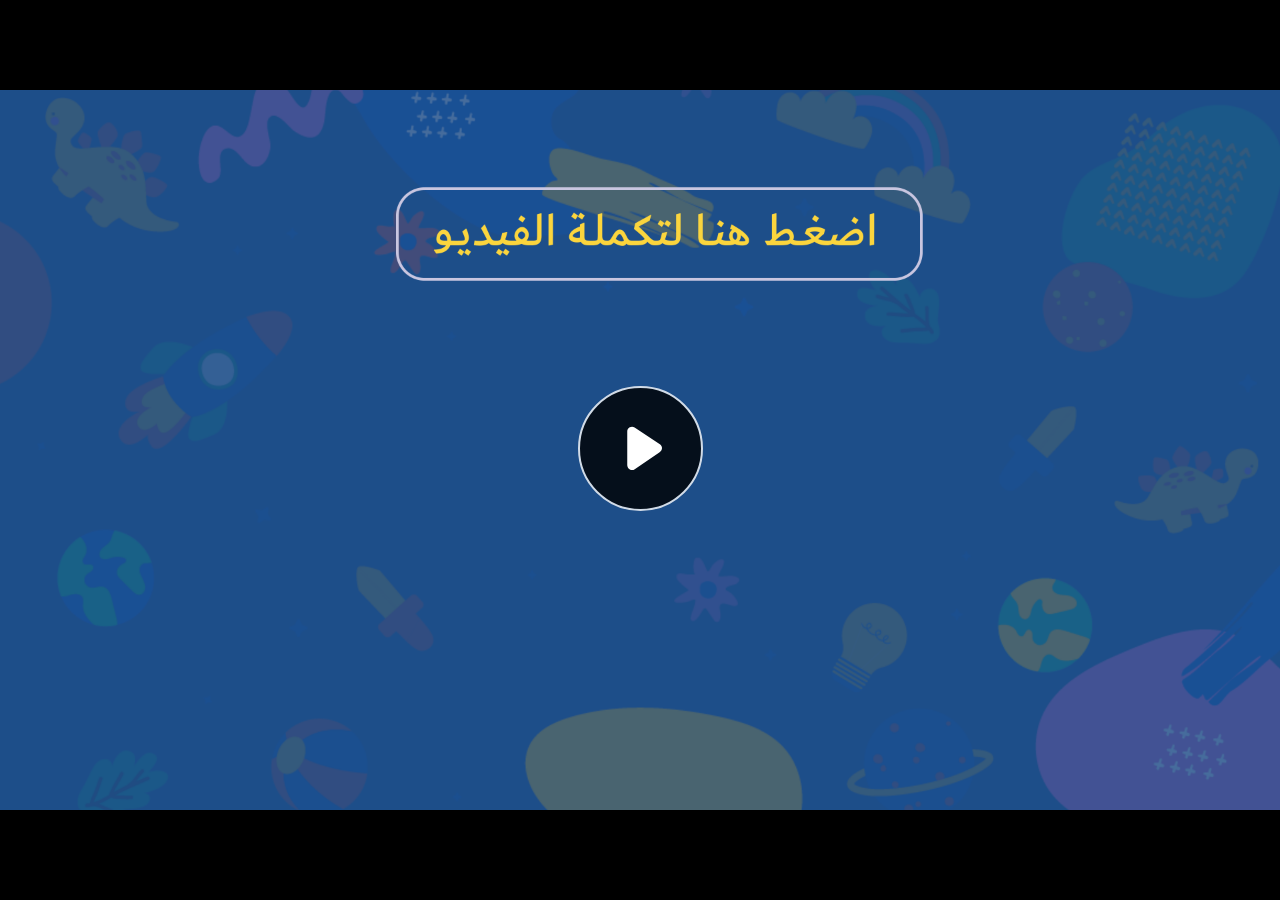
<file: index.html>
﻿<!doctype html>
<html lang="en-US">
<head>
  <meta charset="utf-8">
  <!-- Created using Storyline 360 - http://www.articulate.com  -->
  <!-- version: 3.71.29339.0 -->
  <title>EG.G5.ESCI.SEM2.UC.T1.S2.2</title>
  <meta http-equiv="x-ua-compatible" content="IE=edge"/>
  <meta name="viewport" content="width=device-width,initial-scale=1,user-scalable=no,shrink-to-fit=no,minimal-ui"/>
  <meta name="apple-mobile-web-app-capable" content="yes"/>
  <style>
    html, body { height: 100%; padding: 0; margin: 0 }
    #app { height: 100%; width: 100%; }
  </style>

  <script>
    window.DS = {};
    window.globals = {
      DATA_PATH_BASE: '',
      HAS_FRAME: true,
      HAS_SLIDE: true,

      lmsPresent: false,
      tinCanPresent: false,
      cmi5Present: false,
      aoSupport: false,
      scale: 'noscale',
      captureRc: false,
      browserSize: 'optimal',
      bgColor: '#282828',
      features: 'AccessibleVideo,ConnectionMessages,FullScreenToggle,InsertSvgPicture,LayerPresentAsDialog,MultipleQuizTracking,UpdatedScrollingPanels,UpdatedThemeEditor',
      themeName: 'unified',
      preloaderColor: '#FFFFFF',
      suppressAnalytics: false,
      productChannel: 'stable',
      publishSource: 'storyline',
      aid: 'aid|e710da2c-216d-488c-aeed-63e613e51a63',
      cid: '71406a00-fb52-4963-86e7-213772f0b8f0',
      playerVersion: '3.71.29339.0',
      publishTimestamp: '2023-03-21T15:02:43.3053216Z',
      maxIosVideoElements: 10,
      connectionSettings: { message: 'You%20are%20offline.%20Trying%20to%20reconnect...', useDarkTheme: false },

      
      parseParams: function(qs) {
        if (window.globals.parsedParams != null) {
          return window.globals.parsedParams;
        }
        qs = (qs || window.location.search.substr(1)).split('+').join(' ');
        var params = {},
            tokens,
            re = /[?&]?([^=]+)=([^&]*)/g;

        while (tokens = re.exec(qs)) {
          params[decodeURIComponent(tokens[1]).trim()] =
            decodeURIComponent(tokens[2]).trim();
        }
        window.globals.parsedParams = params;
        return params;
      }

    };
  </script>
  <script>
    var isIe11 = ('ActiveXObject' in window || window.MSBlobBuilder != null)
      && window.msCrypto != null && !window.ActiveXObject;
    if (isIe11) {
      window.globals.unsupportedBrowser = true;
      document.write(atob('[base64]'));
    }
  </script>
  
  <script>window.THREE = { };</script>
  
</head>
<body style="background: #282828" class="cs-HTML theme-unified">
  <!-- 360 -->
  <script>!function(e){var i=/iPhone/i,o=/iPod/i,n=/iPad/i,t=/(?=.*\bAndroid\b)(?=.*\bMobile\b)/i,d=/Android/i,s=/(?=.*\bAndroid\b)(?=.*\bSD4930UR\b)/i,b=/(?=.*\bAndroid\b)(?=.*\b(?:KFOT|KFTT|KFJWI|KFJWA|KFSOWI|KFTHWI|KFTHWA|KFAPWI|KFAPWA|KFARWI|KFASWI|KFSAWI|KFSAWA)\b)/i,r=/IEMobile/i,h=/(?=.*\bWindows\b)(?=.*\bARM\b)/i,a=/BlackBerry/i,l=/BB10/i,p=/Opera Mini/i,f=/(CriOS|Chrome)(?=.*\bMobile\b)/i,u=/(?=.*\bFirefox\b)(?=.*\bMobile\b)/i,c=new RegExp("(?:Nexus 7|BNTV250|Kindle Fire|Silk|GT-P1000)","i"),w=function(e,i){return e.test(i)},A=function(e){var A=e||navigator.userAgent,v=A.split("[FBAN");if(void 0!==v[1]&&(A=v[0]),this.apple={phone:w(i,A),ipod:w(o,A),tablet:!w(i,A)&&w(n,A),device:w(i,A)||w(o,A)||w(n,A)},this.amazon={phone:w(s,A),tablet:!w(s,A)&&w(b,A),device:w(s,A)||w(b,A)},this.android={phone:w(s,A)||w(t,A),tablet:!w(s,A)&&!w(t,A)&&(w(b,A)||w(d,A)),device:w(s,A)||w(b,A)||w(t,A)||w(d,A)},this.windows={phone:w(r,A),tablet:w(h,A),device:w(r,A)||w(h,A)},this.other={blackberry:w(a,A),blackberry10:w(l,A),opera:w(p,A),firefox:w(u,A),chrome:w(f,A),device:w(a,A)||w(l,A)||w(p,A)||w(u,A)||w(f,A)},this.seven_inch=w(c,A),this.any=this.apple.device||this.android.device||this.windows.device||this.other.device||this.seven_inch,this.phone=this.apple.phone||this.android.phone||this.windows.phone,this.tablet=this.apple.tablet||this.android.tablet||this.windows.tablet,"undefined"==typeof window)return this},v=function(){var e=new A;return e.Class=A,e};"undefined"!=typeof module&&module.exports&&"undefined"==typeof window?module.exports=A:"undefined"!=typeof module&&module.exports&&"undefined"!=typeof window?module.exports=v():"function"==typeof define&&define.amd?define("isMobile",[],e.isMobile=v()):e.isMobile=v()}(this);
    window.isMobile.apple.tablet = window.isMobile.apple.tablet ||
      (navigator.platform === 'MacIntel' && navigator.maxTouchPoints > 1);
    window.isMobile.apple.device = window.isMobile.apple.device || window.isMobile.apple.tablet;
    window.isMobile.tablet = window.isMobile.tablet || window.isMobile.apple.tablet;
    window.isMobile.any = window.isMobile.any || window.isMobile.apple.tablet;
  </script>

  <div id="focus-sink" tabindex="-1"></div>

  <div id="preso"></div>
  <script>
    (function() {

      var classTypes = [ 'desktop', 'mobile', 'phone', 'tablet' ];

      var addDeviceClasses = function(prefix, testObj) {
        var curr, i;
        for (i = 0; i < classTypes.length; i++) {
          curr = classTypes[i];
          if (testObj[curr]) {
            document.body.classList.add(prefix + curr);
          }
        }
      };

      var params = window.globals.parseParams(),
          isDevicePreview = params.devicepreview === '1',
          isPhoneOverride = params.deviceType === 'phone' || (isDevicePreview && params.phone == '1'),
          isTabletOverride = (params.deviceType === 'tablet' || isDevicePreview) && !isPhoneOverride,
          isMobileOverride = isPhoneOverride || isTabletOverride;

      var deviceView = {
        desktop: !window.isMobile.any && !isMobileOverride,
        mobile: window.isMobile.any || isMobileOverride,
        phone: isPhoneOverride || (window.isMobile.phone && !isTabletOverride),
        tablet: isTabletOverride || window.isMobile.tablet
      };

      window.globals.deviceView = deviceView;
      window.isMobile.desktop = !window.isMobile.any;
      window.isMobile.mobile = window.isMobile.any;

      addDeviceClasses('view-', deviceView);

    })();
  </script>
  
  <script src='story_content/user.js' type=text/javascript></script>
  <div class="slide-loader"></div>

  <script>
    var doc = document, loader = doc.body.querySelector('.slide-loader'); [ 1, 2, 3 ].forEach(function(n) { var d = doc.createElement('div'); d.style.backgroundColor = window.globals.preloaderColor; d.classList.add('mobile-loader-dot'); d.classList.add('dot' + n); loader.appendChild(d); });
  </script>

  <div class="mobile-load-title-overlay" style="display: none">
    <div class="mobile-load-title">EG.G5.ESCI.SEM2.UC.T1.S2.2</div>
  </div>

  <div class="mobile-chrome-warning"></div>

  
<style>
  .warn-connection-dialog {
    display: none;
    background: transparent;
    pointer-events: none;
    position: fixed;
    left: 0;
    top: 0;
    width: 100%;
    height: 100%;
    z-index: 999;
  }

  .warn-connection-content {
    border-radius: 4px;
    background: white;
    border: 1px solid #E7E7E7;
    color: #333333;
    box-shadow: 0 2px 4px rgba(0, 0, 0, 0.25);
    transition: all 150ms ease-out;
    position: absolute;
    white-space: nowrap;
  }

  .view-phone.is-landscape .warn-connection-content {
    left: 23px;
    bottom: 23px;
  }

  .view-tablet.is-landscape .warn-connection-content {
    left: 50%;
    top: 20px;
    transform: translateX(-50%);
  }

  .is-portrait .warn-connection-content {
    transform: translate(-50%, calc(-100% - 15px));
  }

  .warn-connection-content p {
    display: inline-block;
    margin: 0 8px 0 0;
    line-height: 33px;
    font-size: 11px;
  }

  .warn-connection-content svg {
    position: relative;
    vertical-align: middle;
    margin: 0 2px 2px 8px;
  }

  .view-desktop .warn-connection-content {
    left: 1.5em;
    bottom: 1.5em;
  }

  .view-desktop .warn-connection-content p {
    font-size: 1.1em;
  }

  .is-offline .warn-connection-dialog {
    display: block;
  }

  .is-offline .cs-panel * {
    pointer-events: none !important;
  }

  .is-offline .cs-panel {
    pointer-events: all !important;
  }

  .is-offline #nav-controls * {
    pointer-events: none !important;
  }

  .is-offline #nav-controls {
    pointer-events: all !important;
  }
</style>

<div class="warn-connection-dialog">
  <div class="warn-connection-content">
    <svg width="17" height="15" viewBox="0 0 17 15" xmlns="http://www.w3.org/2000/svg">
      <path fill="#8F0000" stroke="white" d="M16.07,12.98 L15.88,12.23 L9.51,1.21 C8.97,0.26,7.6,0.26,7.06,1.21 L0.69,12.23 C0.15,13.16,0.81,14.36,1.91,14.36 H14.65 C15.47,14.36,16.05,13.7,16.07,12.98 Z"/>
      <path fill="white" stroke="white" d="M8.58,5.5 C8.35,5.28,8.5,5.35,8.21,5.32 C8.09,5.35,7.97,5.49,7.96,5.67 C7.97,5.79,7.98,5.92,7.98,6.04 L7.98,6.04 C7.99,6.17,8,6.31,8.01,6.43 L8.01,6.44 C8.03,6.92,8.06,7.41,8.09,7.9 L8.09,7.9 C8.12,8.39,8.14,8.88,8.17,9.37 C8.17,9.39,8.18,9.42,8.2,9.44 C8.23,9.46,8.25,9.47,8.28,9.47 C8.31,9.47,8.34,9.46,8.35,9.44 C8.37,9.43,8.38,9.4,8.39,9.35 L8.39,9.34 C8.39,9.24,8.4,9.15,8.4,9.05 L8.4,9.05 C8.41,8.96,8.41,8.86,8.42,8.75 C8.43,8.44,8.45,8.12,8.47,7.81 L8.47,7.81 C8.49,7.49,8.51,7.18,8.53,6.87 C8.55,6.46,8.56,6.05,8.59,5.64 L8.6,5.62 C8.6,5.57,8.59,5.53,8.58,5.5 L8.21,5.32 Z"/>
      <circle fill="white" stroke="white" cx="8.3" cy="11.35" r="0.3"/>
    </svg>
    <p>You are offline. Trying to reconnect...</p>
  </div>
</div>

<script>
  (function() {
    window.DS.connection = {
      warningShown: false,
      assets: {},
      loadingAssetGroup: false,
      retryDelay: 500
    };

    // @TODO this is POC code and can be cleaned up a bit more if we move forward
    // with the feature



    // The `window.globals.features` variable must be set in `webpack.dev.config` when testing locally - it is not enough
    // to have it in the data - but it must be set there as well.
    var useConnectionMessages = window.AbortController != null &&
      window.location.protocol != 'file:' &&
      window.globals.features.indexOf('ConnectionMessages') != -1;

    window.DS.connection.useConnectionMessages = useConnectionMessages

    var assetCount = 0;
    var checkLoadedId;
    var connectionSettings = window.globals.connectionSettings;

    if (useConnectionMessages && connectionSettings != null) {
      var contentEl = document.querySelector('.warn-connection-content');
      var messageEl = contentEl.querySelector('p')

      if (connectionSettings.useDarkTheme) {
        contentEl.style.borderColor = '#BABBBA';
        contentEl.style.backgroundColor = '#282828';
        contentEl.style.color = '#FFFFFF';
      }

      if (connectionSettings.message != null) {
        messageEl.textContent = window.decodeURIComponent(connectionSettings.message);
      }
    }

    function checkAssetsReady() {
      for (var i in DS.connection.assets) {
        if (!DS.connection.assets[i].success) {
          return false;
        }
      }
      return true;
    }

    function stopAssetGroup() {
      if (!useConnectionMessages) { return; }

      assetCount = 0;

      DS.connection.oldAssetGroup = DS.connection.assets;
      DS.connection.assets = {};
      DS.connection.loadingAssetGroup = false;
      clearInterval(checkLoadedId);
    }

    function startAssetGroup() {
      if (!useConnectionMessages) { return; }
      var ticks = 0;
      clearInterval(checkLoadedId);
      checkLoadedId = setInterval(function() {
        var loaded = 0;
        if (assetCount === 0 && loaded === 0) {
          clearInterval(checkLoadedId);
          return;
        }

        for (var i in DS.connection.assets) {
          if (DS.connection.assets[i].success) {
            loaded++;
          }
        }

        if (assetCount === loaded && checkAssetsReady()) {
          for (var i in DS.connection.assets) {
            if (DS.connection.assets[i].action) {
              DS.connection.assets[i].action();
            }
          }
          hideWarning();
          stopAssetGroup();
        }
      }, 100)
    }

    function requiredAsset(url, action, retry, type) {
      if (!useConnectionMessages) { return; }
      if (DS.connection.assets[url]) { return; }

      DS.connection.assets[url] = {
        success: false, action: action, retry: retry, type: type
      };
      assetCount = Object.keys(DS.connection.assets).length;
      if (!DS.connection.loadingAssetGroup) {
        startAssetGroup();
      }
      DS.connection.loadingAssetGroup = true;
    }

    function assetLoaded(url) {
      if (!useConnectionMessages) { return; }
      if (DS.connection.assets[url]) {
        DS.connection.assets[url].success = true;
      }
    }

    function assetFailed(url) {
      if (!useConnectionMessages) { return; }
      if (!DS.connection.assets[url]) {
        if (/\.js$/.test(url)) {
          setTimeout(function() {
            if (DS.connection.lastSlideLoaded != null) {
              DS.connection.lastSlideLoaded();
            }
          }, DS.connection.retryDelay);
        }
        return;
      }
      if (!DS.connection.warningShown) { showWarning(); }
      if (DS.connection.assets[url].retry) {
        setTimeout(function() {
          if (!DS.connection.assets[url].success) {
            DS.connection.assets[url].retry()
          }
        }, DS.connection.retryDelay);
      }
    }

    function hideWarning() {
      document.body.classList.remove('is-offline');
      DS.connection.warningShown = false;
    }
    DS.connection.hideWarning = hideWarning

    function showWarning(btn) {
      document.body.classList.add('is-offline')
      DS.connection.warningShown = true;
      updateWarningPosition();
    }

    function updateWarningPosition() {
      if (!DS.connection.warningShown) {
        return;
      }

      var isPortrait = document.body.classList.contains('is-portrait');
      var warningEl = document.querySelector('.warn-connection-content');

      if (isPortrait) {
        var slide = document.querySelector('.primary-slide');
        var slideRect = slide.getBoundingClientRect();

        warningEl.style.top = `${slideRect.top}px`
        warningEl.style.left = `${slideRect.left + slideRect.width / 2}px`
      } else {
        warningEl.style.top = null;
        warningEl.style.left = null;
      }

      window.requestAnimationFrame(updateWarningPosition);
    }

    // these will all be noops if the feature flag isn't set in
    // the data and `window.globals.features`
    DS.connection.requiredAsset = requiredAsset;
    DS.connection.assetLoaded = assetLoaded;
    DS.connection.assetFailed = assetFailed;
    DS.connection.stopAssetGroup = stopAssetGroup;
    DS.connection.startAssetGroup = startAssetGroup;
  })();
</script>


  <script>
    
    if (window.autoSpider && window.vInterfaceObject) {
      document.querySelector('.mobile-load-title-overlay').style.display = 'none';
    }
  </script>

  

  <link rel="stylesheet" href="html5/data/css/output.min.css" data-noprefix/>
</body>
<script src="html5/lib/scripts/bootstrapper.min.js"></script>
</html>
</file>
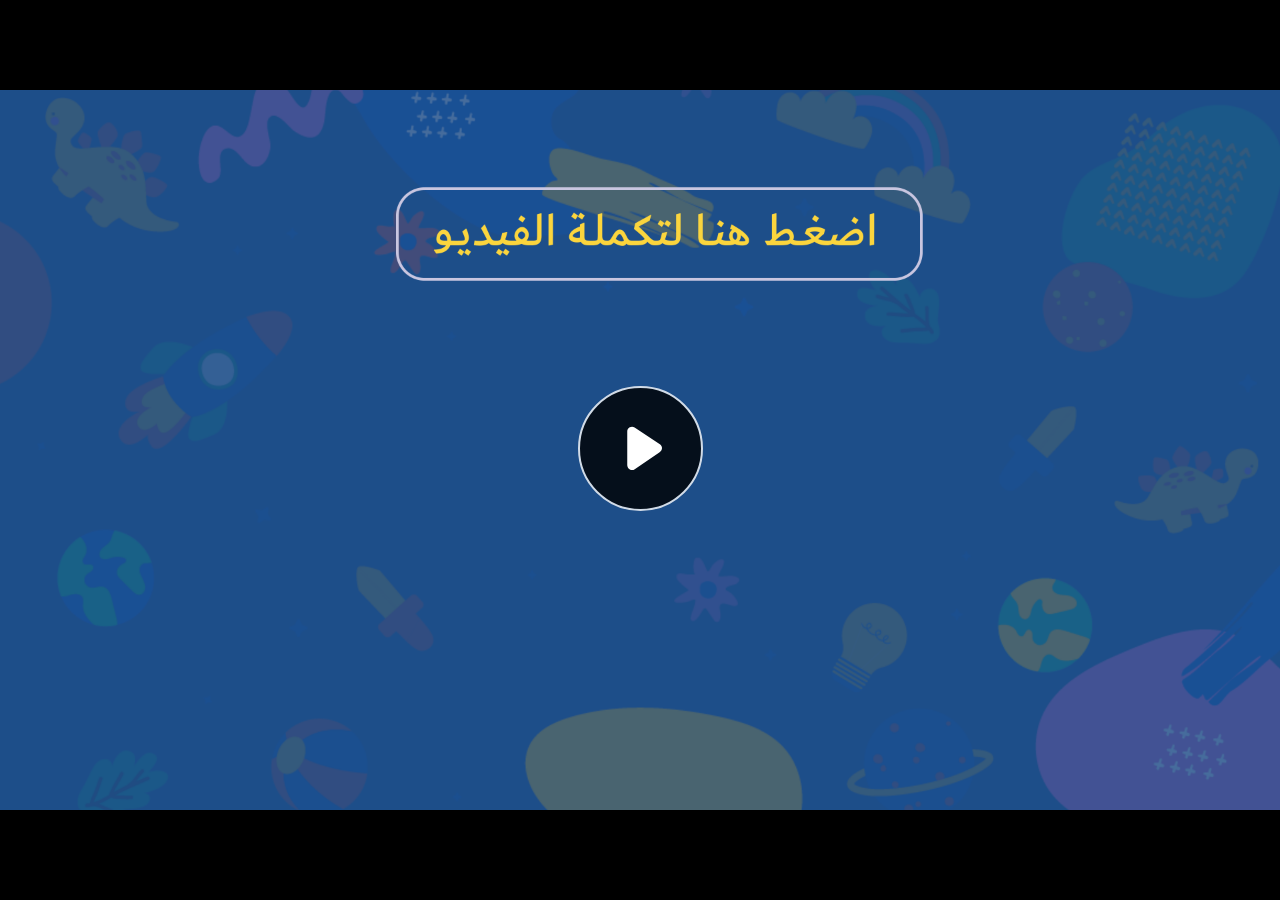
<file: story.html>
﻿<!doctype html>
<html lang="en-US">
<head>
  <meta charset="utf-8">
  <!-- Created using Storyline 360 - http://www.articulate.com  -->
  <!-- version: 3.71.29339.0 -->
  <title>EG.G5.ESCI.SEM2.UC.T1.S2.2</title>
  <meta http-equiv="x-ua-compatible" content="IE=edge"/>
  <meta name="viewport" content="width=device-width,initial-scale=1,user-scalable=no,shrink-to-fit=no,minimal-ui"/>
  <meta name="apple-mobile-web-app-capable" content="yes"/>
  <style>
    html, body { height: 100%; padding: 0; margin: 0 }
    #app { height: 100%; width: 100%; }
  </style>

  <script>
    window.DS = {};
    window.globals = {
      DATA_PATH_BASE: '',
      HAS_FRAME: true,
      HAS_SLIDE: true,

      lmsPresent: false,
      tinCanPresent: false,
      cmi5Present: false,
      aoSupport: false,
      scale: 'noscale',
      captureRc: false,
      browserSize: 'optimal',
      bgColor: '#282828',
      features: 'AccessibleVideo,ConnectionMessages,FullScreenToggle,InsertSvgPicture,LayerPresentAsDialog,MultipleQuizTracking,UpdatedScrollingPanels,UpdatedThemeEditor',
      themeName: 'unified',
      preloaderColor: '#FFFFFF',
      suppressAnalytics: false,
      productChannel: 'stable',
      publishSource: 'storyline',
      aid: 'aid|e710da2c-216d-488c-aeed-63e613e51a63',
      cid: '71406a00-fb52-4963-86e7-213772f0b8f0',
      playerVersion: '3.71.29339.0',
      publishTimestamp: '2023-03-20T11:00:21.5749313Z',
      maxIosVideoElements: 10,
      connectionSettings: { message: 'You%20are%20offline.%20Trying%20to%20reconnect...', useDarkTheme: false },

      
      parseParams: function(qs) {
        if (window.globals.parsedParams != null) {
          return window.globals.parsedParams;
        }
        qs = (qs || window.location.search.substr(1)).split('+').join(' ');
        var params = {},
            tokens,
            re = /[?&]?([^=]+)=([^&]*)/g;

        while (tokens = re.exec(qs)) {
          params[decodeURIComponent(tokens[1]).trim()] =
            decodeURIComponent(tokens[2]).trim();
        }
        window.globals.parsedParams = params;
        return params;
      }

    };
  </script>
  <script>
    var isIe11 = ('ActiveXObject' in window || window.MSBlobBuilder != null)
      && window.msCrypto != null && !window.ActiveXObject;
    if (isIe11) {
      window.globals.unsupportedBrowser = true;
      document.write(atob('[base64]'));
    }
  </script>
  
  <script>window.THREE = { };</script>
  
</head>
<body style="background: #282828" class="cs-HTML theme-unified">
  <!-- 360 -->
  <script>!function(e){var i=/iPhone/i,o=/iPod/i,n=/iPad/i,t=/(?=.*\bAndroid\b)(?=.*\bMobile\b)/i,d=/Android/i,s=/(?=.*\bAndroid\b)(?=.*\bSD4930UR\b)/i,b=/(?=.*\bAndroid\b)(?=.*\b(?:KFOT|KFTT|KFJWI|KFJWA|KFSOWI|KFTHWI|KFTHWA|KFAPWI|KFAPWA|KFARWI|KFASWI|KFSAWI|KFSAWA)\b)/i,r=/IEMobile/i,h=/(?=.*\bWindows\b)(?=.*\bARM\b)/i,a=/BlackBerry/i,l=/BB10/i,p=/Opera Mini/i,f=/(CriOS|Chrome)(?=.*\bMobile\b)/i,u=/(?=.*\bFirefox\b)(?=.*\bMobile\b)/i,c=new RegExp("(?:Nexus 7|BNTV250|Kindle Fire|Silk|GT-P1000)","i"),w=function(e,i){return e.test(i)},A=function(e){var A=e||navigator.userAgent,v=A.split("[FBAN");if(void 0!==v[1]&&(A=v[0]),this.apple={phone:w(i,A),ipod:w(o,A),tablet:!w(i,A)&&w(n,A),device:w(i,A)||w(o,A)||w(n,A)},this.amazon={phone:w(s,A),tablet:!w(s,A)&&w(b,A),device:w(s,A)||w(b,A)},this.android={phone:w(s,A)||w(t,A),tablet:!w(s,A)&&!w(t,A)&&(w(b,A)||w(d,A)),device:w(s,A)||w(b,A)||w(t,A)||w(d,A)},this.windows={phone:w(r,A),tablet:w(h,A),device:w(r,A)||w(h,A)},this.other={blackberry:w(a,A),blackberry10:w(l,A),opera:w(p,A),firefox:w(u,A),chrome:w(f,A),device:w(a,A)||w(l,A)||w(p,A)||w(u,A)||w(f,A)},this.seven_inch=w(c,A),this.any=this.apple.device||this.android.device||this.windows.device||this.other.device||this.seven_inch,this.phone=this.apple.phone||this.android.phone||this.windows.phone,this.tablet=this.apple.tablet||this.android.tablet||this.windows.tablet,"undefined"==typeof window)return this},v=function(){var e=new A;return e.Class=A,e};"undefined"!=typeof module&&module.exports&&"undefined"==typeof window?module.exports=A:"undefined"!=typeof module&&module.exports&&"undefined"!=typeof window?module.exports=v():"function"==typeof define&&define.amd?define("isMobile",[],e.isMobile=v()):e.isMobile=v()}(this);
    window.isMobile.apple.tablet = window.isMobile.apple.tablet ||
      (navigator.platform === 'MacIntel' && navigator.maxTouchPoints > 1);
    window.isMobile.apple.device = window.isMobile.apple.device || window.isMobile.apple.tablet;
    window.isMobile.tablet = window.isMobile.tablet || window.isMobile.apple.tablet;
    window.isMobile.any = window.isMobile.any || window.isMobile.apple.tablet;
  </script>

  <div id="focus-sink" tabindex="-1"></div>

  <div id="preso"></div>
  <script>
    (function() {

      var classTypes = [ 'desktop', 'mobile', 'phone', 'tablet' ];

      var addDeviceClasses = function(prefix, testObj) {
        var curr, i;
        for (i = 0; i < classTypes.length; i++) {
          curr = classTypes[i];
          if (testObj[curr]) {
            document.body.classList.add(prefix + curr);
          }
        }
      };

      var params = window.globals.parseParams(),
          isDevicePreview = params.devicepreview === '1',
          isPhoneOverride = params.deviceType === 'phone' || (isDevicePreview && params.phone == '1'),
          isTabletOverride = (params.deviceType === 'tablet' || isDevicePreview) && !isPhoneOverride,
          isMobileOverride = isPhoneOverride || isTabletOverride;

      var deviceView = {
        desktop: !window.isMobile.any && !isMobileOverride,
        mobile: window.isMobile.any || isMobileOverride,
        phone: isPhoneOverride || (window.isMobile.phone && !isTabletOverride),
        tablet: isTabletOverride || window.isMobile.tablet
      };

      window.globals.deviceView = deviceView;
      window.isMobile.desktop = !window.isMobile.any;
      window.isMobile.mobile = window.isMobile.any;

      addDeviceClasses('view-', deviceView);

    })();
  </script>
  
  <script src='story_content/user.js' type=text/javascript></script>
  <div class="slide-loader"></div>

  <script>
    var doc = document, loader = doc.body.querySelector('.slide-loader'); [ 1, 2, 3 ].forEach(function(n) { var d = doc.createElement('div'); d.style.backgroundColor = window.globals.preloaderColor; d.classList.add('mobile-loader-dot'); d.classList.add('dot' + n); loader.appendChild(d); });
  </script>

  <div class="mobile-load-title-overlay" style="display: none">
    <div class="mobile-load-title">EG.G5.ESCI.SEM2.UC.T1.S2.2</div>
  </div>

  <div class="mobile-chrome-warning"></div>

  
<style>
  .warn-connection-dialog {
    display: none;
    background: transparent;
    pointer-events: none;
    position: fixed;
    left: 0;
    top: 0;
    width: 100%;
    height: 100%;
    z-index: 999;
  }

  .warn-connection-content {
    border-radius: 4px;
    background: white;
    border: 1px solid #E7E7E7;
    color: #333333;
    box-shadow: 0 2px 4px rgba(0, 0, 0, 0.25);
    transition: all 150ms ease-out;
    position: absolute;
    white-space: nowrap;
  }

  .view-phone.is-landscape .warn-connection-content {
    left: 23px;
    bottom: 23px;
  }

  .view-tablet.is-landscape .warn-connection-content {
    left: 50%;
    top: 20px;
    transform: translateX(-50%);
  }

  .is-portrait .warn-connection-content {
    transform: translate(-50%, calc(-100% - 15px));
  }

  .warn-connection-content p {
    display: inline-block;
    margin: 0 8px 0 0;
    line-height: 33px;
    font-size: 11px;
  }

  .warn-connection-content svg {
    position: relative;
    vertical-align: middle;
    margin: 0 2px 2px 8px;
  }

  .view-desktop .warn-connection-content {
    left: 1.5em;
    bottom: 1.5em;
  }

  .view-desktop .warn-connection-content p {
    font-size: 1.1em;
  }

  .is-offline .warn-connection-dialog {
    display: block;
  }

  .is-offline .cs-panel * {
    pointer-events: none !important;
  }

  .is-offline .cs-panel {
    pointer-events: all !important;
  }

  .is-offline #nav-controls * {
    pointer-events: none !important;
  }

  .is-offline #nav-controls {
    pointer-events: all !important;
  }
</style>

<div class="warn-connection-dialog">
  <div class="warn-connection-content">
    <svg width="17" height="15" viewBox="0 0 17 15" xmlns="http://www.w3.org/2000/svg">
      <path fill="#8F0000" stroke="white" d="M16.07,12.98 L15.88,12.23 L9.51,1.21 C8.97,0.26,7.6,0.26,7.06,1.21 L0.69,12.23 C0.15,13.16,0.81,14.36,1.91,14.36 H14.65 C15.47,14.36,16.05,13.7,16.07,12.98 Z"/>
      <path fill="white" stroke="white" d="M8.58,5.5 C8.35,5.28,8.5,5.35,8.21,5.32 C8.09,5.35,7.97,5.49,7.96,5.67 C7.97,5.79,7.98,5.92,7.98,6.04 L7.98,6.04 C7.99,6.17,8,6.31,8.01,6.43 L8.01,6.44 C8.03,6.92,8.06,7.41,8.09,7.9 L8.09,7.9 C8.12,8.39,8.14,8.88,8.17,9.37 C8.17,9.39,8.18,9.42,8.2,9.44 C8.23,9.46,8.25,9.47,8.28,9.47 C8.31,9.47,8.34,9.46,8.35,9.44 C8.37,9.43,8.38,9.4,8.39,9.35 L8.39,9.34 C8.39,9.24,8.4,9.15,8.4,9.05 L8.4,9.05 C8.41,8.96,8.41,8.86,8.42,8.75 C8.43,8.44,8.45,8.12,8.47,7.81 L8.47,7.81 C8.49,7.49,8.51,7.18,8.53,6.87 C8.55,6.46,8.56,6.05,8.59,5.64 L8.6,5.62 C8.6,5.57,8.59,5.53,8.58,5.5 L8.21,5.32 Z"/>
      <circle fill="white" stroke="white" cx="8.3" cy="11.35" r="0.3"/>
    </svg>
    <p>You are offline. Trying to reconnect...</p>
  </div>
</div>

<script>
  (function() {
    window.DS.connection = {
      warningShown: false,
      assets: {},
      loadingAssetGroup: false,
      retryDelay: 500
    };

    // @TODO this is POC code and can be cleaned up a bit more if we move forward
    // with the feature



    // The `window.globals.features` variable must be set in `webpack.dev.config` when testing locally - it is not enough
    // to have it in the data - but it must be set there as well.
    var useConnectionMessages = window.AbortController != null &&
      window.location.protocol != 'file:' &&
      window.globals.features.indexOf('ConnectionMessages') != -1;

    window.DS.connection.useConnectionMessages = useConnectionMessages

    var assetCount = 0;
    var checkLoadedId;
    var connectionSettings = window.globals.connectionSettings;

    if (useConnectionMessages && connectionSettings != null) {
      var contentEl = document.querySelector('.warn-connection-content');
      var messageEl = contentEl.querySelector('p')

      if (connectionSettings.useDarkTheme) {
        contentEl.style.borderColor = '#BABBBA';
        contentEl.style.backgroundColor = '#282828';
        contentEl.style.color = '#FFFFFF';
      }

      if (connectionSettings.message != null) {
        messageEl.textContent = window.decodeURIComponent(connectionSettings.message);
      }
    }

    function checkAssetsReady() {
      for (var i in DS.connection.assets) {
        if (!DS.connection.assets[i].success) {
          return false;
        }
      }
      return true;
    }

    function stopAssetGroup() {
      if (!useConnectionMessages) { return; }

      assetCount = 0;

      DS.connection.oldAssetGroup = DS.connection.assets;
      DS.connection.assets = {};
      DS.connection.loadingAssetGroup = false;
      clearInterval(checkLoadedId);
    }

    function startAssetGroup() {
      if (!useConnectionMessages) { return; }
      var ticks = 0;
      clearInterval(checkLoadedId);
      checkLoadedId = setInterval(function() {
        var loaded = 0;
        if (assetCount === 0 && loaded === 0) {
          clearInterval(checkLoadedId);
          return;
        }

        for (var i in DS.connection.assets) {
          if (DS.connection.assets[i].success) {
            loaded++;
          }
        }

        if (assetCount === loaded && checkAssetsReady()) {
          for (var i in DS.connection.assets) {
            if (DS.connection.assets[i].action) {
              DS.connection.assets[i].action();
            }
          }
          hideWarning();
          stopAssetGroup();
        }
      }, 100)
    }

    function requiredAsset(url, action, retry, type) {
      if (!useConnectionMessages) { return; }
      if (DS.connection.assets[url]) { return; }

      DS.connection.assets[url] = {
        success: false, action: action, retry: retry, type: type
      };
      assetCount = Object.keys(DS.connection.assets).length;
      if (!DS.connection.loadingAssetGroup) {
        startAssetGroup();
      }
      DS.connection.loadingAssetGroup = true;
    }

    function assetLoaded(url) {
      if (!useConnectionMessages) { return; }
      if (DS.connection.assets[url]) {
        DS.connection.assets[url].success = true;
      }
    }

    function assetFailed(url) {
      if (!useConnectionMessages) { return; }
      if (!DS.connection.assets[url]) {
        if (/\.js$/.test(url)) {
          setTimeout(function() {
            if (DS.connection.lastSlideLoaded != null) {
              DS.connection.lastSlideLoaded();
            }
          }, DS.connection.retryDelay);
        }
        return;
      }
      if (!DS.connection.warningShown) { showWarning(); }
      if (DS.connection.assets[url].retry) {
        setTimeout(function() {
          if (!DS.connection.assets[url].success) {
            DS.connection.assets[url].retry()
          }
        }, DS.connection.retryDelay);
      }
    }

    function hideWarning() {
      document.body.classList.remove('is-offline');
      DS.connection.warningShown = false;
    }
    DS.connection.hideWarning = hideWarning

    function showWarning(btn) {
      document.body.classList.add('is-offline')
      DS.connection.warningShown = true;
      updateWarningPosition();
    }

    function updateWarningPosition() {
      if (!DS.connection.warningShown) {
        return;
      }

      var isPortrait = document.body.classList.contains('is-portrait');
      var warningEl = document.querySelector('.warn-connection-content');

      if (isPortrait) {
        var slide = document.querySelector('.primary-slide');
        var slideRect = slide.getBoundingClientRect();

        warningEl.style.top = `${slideRect.top}px`
        warningEl.style.left = `${slideRect.left + slideRect.width / 2}px`
      } else {
        warningEl.style.top = null;
        warningEl.style.left = null;
      }

      window.requestAnimationFrame(updateWarningPosition);
    }

    // these will all be noops if the feature flag isn't set in
    // the data and `window.globals.features`
    DS.connection.requiredAsset = requiredAsset;
    DS.connection.assetLoaded = assetLoaded;
    DS.connection.assetFailed = assetFailed;
    DS.connection.stopAssetGroup = stopAssetGroup;
    DS.connection.startAssetGroup = startAssetGroup;
  })();
</script>


  <script>
    
    if (window.autoSpider && window.vInterfaceObject) {
      document.querySelector('.mobile-load-title-overlay').style.display = 'none';
    }
  </script>

  

  <link rel="stylesheet" href="html5/data/css/output.min.css" data-noprefix/>
</body>
<script src="html5/lib/scripts/bootstrapper.min.js"></script>
</html>
</file>
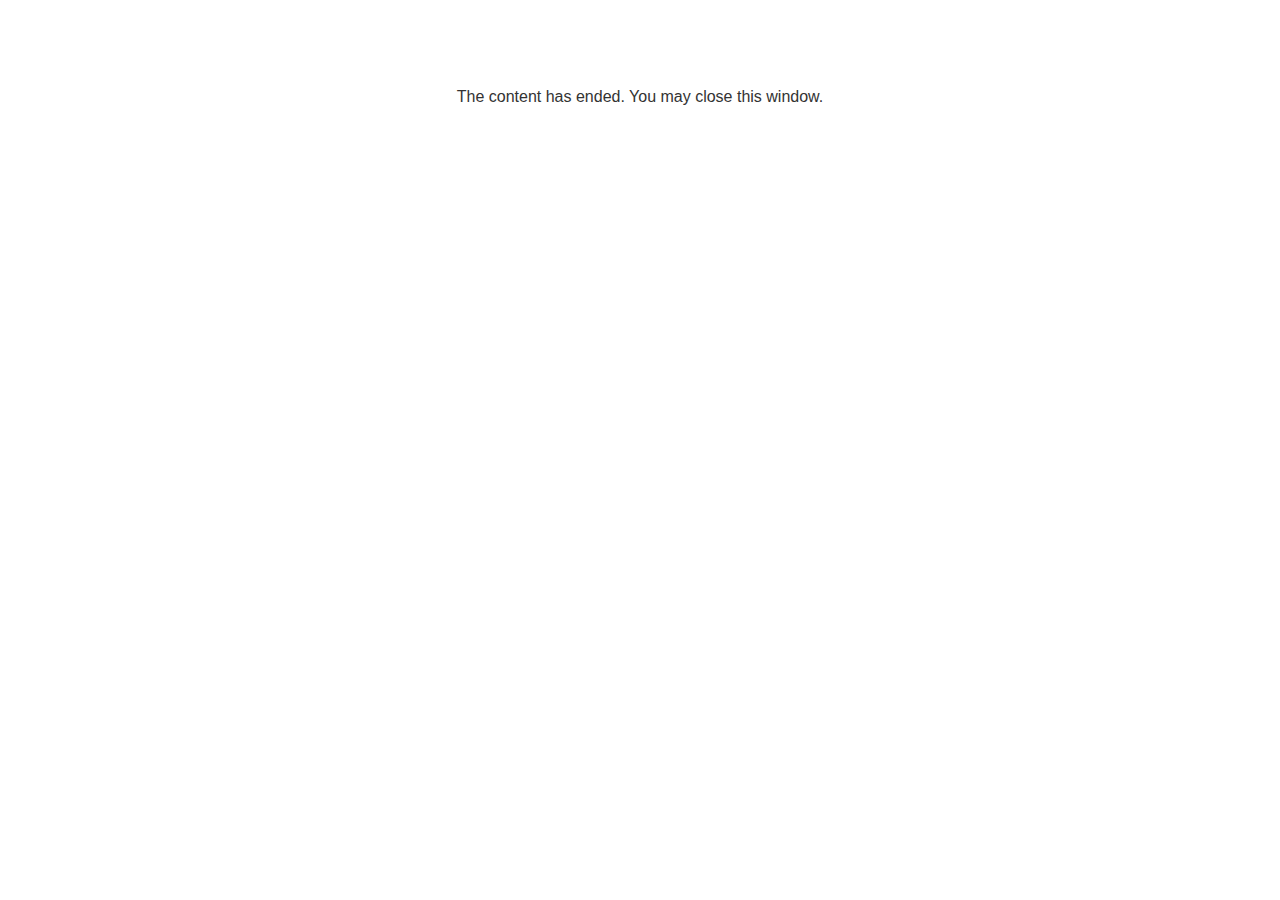
<file: lms/goodbye.html>
<!doctype html>
<html>
<body style="background-color: #ffffff;">

<p role="alert" style="color: #333333;font-family: Lato, articulate, tahoma, arial;font-size: medium;text-align: center;">
<br><br><br><br>
The content has ended. You may close this window.
</p>

</body>
</html>
</file>
<file: html5/data/css/output.min.css>
@font-face {
  font-family: 'LatoBold Charset1_ Bold3C7149C3';
  src: url('[data-uri]');
  font-style: normal;
  font-weight: normal;
}
@font-face {
  font-family: 'Lato Charset1_ 6kbCynIm5251EBED';
  src: url('[data-uri]');
  font-style: normal;
  font-weight: normal;
}
@font-face {
  font-family: 'Dubai Charset1_ 5fJu5fo2C7FA252';
  src: url('[data-uri]');
  font-style: normal;
  font-weight: normal;
}
@font-face {
  font-family: 'Dubai MediumBold ChBold6E2BBEA4';
  src: url('[data-uri]');
  font-style: normal;
  font-weight: normal;
}
@font-face {
  font-family: 'Dubai Medium Charset1_ 00896256';
  src: url('[data-uri]');
  font-style: normal;
  font-weight: normal;
}
@font-face {
  font-family: 'DubaiBold Charset1_Bold01C96D04';
  src: url('[data-uri]');
  font-style: normal;
  font-weight: normal;
}
@font-face {
  font-family: 'Dubai Charset0_v8wz5Y8k741D6E07';
  src: url('[data-uri]');
  font-style: normal;
  font-weight: normal;
}
@font-face {
  font-family: 'Dubai Medium Charset0_v389EBE1D';
  src: url('[data-uri]');
  font-style: normal;
  font-weight: normal;
}
@font-face {
  font-family: 'Dubai MediumBold ChBold9429EB4D';
  src: url('[data-uri]');
  font-style: normal;
  font-weight: normal;
}
@font-face {
  font-family: 'DubaiBold Charset0_BoldD2773439';
  src: url('[data-uri]');
  font-style: normal;
  font-weight: normal;
}
.cs-HTML {
  background: rgba(40, 40, 40, 1);
}
.cs-npnxnanbnsnfns00000000001 .cs-infopanel  {
  box-shadow: 0 1px 0 rgba(0, 0, 0, 0);
  background: rgba(255, 255, 255, 1);
}
.cs-npnxnanbnsnfns00000000001 .cs-infopanel .cs-link {
  color: rgba(186, 187, 186, 1);
}
.cs-npnxnanbnsnfns00000000001 .cs-infopanel .cs-link:hover {
  color: rgba(255, 255, 255, 1);
}
.cs-npnxnanbnsnfns00000000001 .cs-infopanel .cs-name {
  color: rgba(68, 68, 68, 1);
}
.cs-npnxnanbnsnfns00000000001 .cs-infopanel .cs-title {
  color: rgba(153, 153, 153, 1);
}
.cs-npnxnanbnsnfns00000000001 .cs-infopanelpopup  {
  box-shadow: 0 1px 0 rgba(0, 0, 0, 0);
  background: rgba(0, 0, 0, 0);
}
.cs-npnxnanbnsnfns00000000001 .cs-infopanelpopup .cs-link {
  color: rgba(255, 0, 0, 1);
}
.cs-npnxnanbnsnfns00000000001 .cs-infopanelpopup .cs-link:hover {
  color: rgba(255, 255, 255, 1);
}
.cs-npnxnanbnsnfns00000000001 .cs-infopanelpopup .cs-name {
  color: rgba(255, 255, 255, 1);
}
.cs-npnxnanbnsnfns00000000001 .cs-infopanelpopup .cs-bio {
  color: rgba(186, 187, 186, 1);
}
.cs-npnxnanbnsnfns00000000001 .cs-timer  {
  color: rgba(186, 187, 186, 1);
}
.cs-npnxnanbnsnfns00000000001 .cs-duration stop:first-child {
  stop-color: rgba(60, 60, 60, 1);
}
.cs-npnxnanbnsnfns00000000001 .cs-duration stop:last-child {
  stop-color: rgba(60, 60, 60, 1);
}
.cs-npnxnanbnsnfns00000000001 .cs-elapsed stop:first-child {
  stop-color: rgba(254, 227, 71, 1);
}
.cs-npnxnanbnsnfns00000000001 .cs-elapsed stop:last-child {
  stop-color: rgba(254, 227, 71, 1);
}
.cs-npnxnanbnsnfns00000000001 .cs-timer .cs-pie .cs-innerstroke {
  stroke: rgba(199, 199, 199, 1);
}
.cs-npnxnanbnsnfns00000000001 .cs-timer .cs-pie .cs-innerborder {
  stroke: rgba(255, 255, 255, 1);
}
.cs-npnxnanbnsnfns00000000001 .cs-window  {
  box-shadow: 0 8px 5px rgba(0, 0, 0, 0.2);
  border-color: rgba(49, 99, 0, 0);
  background: rgba(33, 33, 33, 1);
  color: rgba(248, 248, 248, 1);
}
.cs-npnxnanbnsnfns00000000001 .cs-window .cs-diva {
  border-color: rgba(78, 78, 78, 1);
}
.cs-npnxnanbnsnfns00000000001 .cs-window .cs-divb {
  border-color: rgba(78, 78, 78, 0);
}
.cs-npnxnanbnsnfns00000000001 .cs-editor .cs-editor-slide {
  color: rgba(226, 226, 226, 1);
}
.cs-npnxnanbnsnfns00000000001 .cs-editor .cs-editor-html {
  color: rgba(186, 187, 186, 1);
}
.cs-npnxnanbnsnfns00000000001 .cs-editor .cs-editor-button {
  text-shadow: 0 1px 0 rgba(0, 0, 0, 0);
  color: rgba(255, 255, 255, 1);
  border-color: rgba(211, 211, 211, 1);
  background: rgba(34, 34, 34, 1);
}
.cs-npnxnanbnsnfns00000000001 .cs-editor .cs-editor-button:hover {
  background: rgba(68, 68, 68, 1);
}
.cs-npnxnanbnsnfns00000000001 .cs-editor .cs-editor-button:active {
  background: rgba(68, 68, 68, 1);
}
.cs-npnxnanbnsnfns00000000001 .cs-listitem  {
  color: rgba(186, 187, 186, 1);
  border-color: none;
  border: 1px solid transparent;
}
.cs-npnxnanbnsnfns00000000001 .cs-listitem:hover {
  background: rgba(255, 255, 255, 0.06);
  border-color: rgba(108, 108, 108, 1) !important;
  border-width: 1px;
  border-radius: 2px;
  border-style: solid;
  box-sizing: border-box;
}
.cs-npnxnanbnsnfns00000000001 .cs-listitem.hover {
  background: rgba(255, 255, 255, 0.06);
  border-color: rgba(108, 108, 108, 1) !important;
  border-width: 1px;
  border-radius: 2px;
  border-style: solid;
  box-sizing: border-box;
}
.cs-npnxnanbnsnfns00000000001 .cs-glossary  {
  color: rgba(186, 187, 186, 1);
}
.cs-npnxnanbnsnfns00000000001 .cs-glossary .cs-scrolling-panel {
  background: rgba(0, 0, 0, 0);
}
.cs-npnxnanbnsnfns00000000001 .cs-glossary .cs-term.cs-selected .cs-choice-list-trigger {
  color: rgba(255, 255, 255, 1);
  background: rgba(255, 255, 255, 1);
}
.cs-npnxnanbnsnfns00000000001 .cs-glossary .cs-term.cs-selected .cs-choice-list-trigger:focus {
  color: rgba(255, 255, 255, 1);
  background: rgba(255, 255, 255, 1);
}
.cs-npnxnanbnsnfns00000000001 .cs-glossary .cs-term:hover .cs-choice-list-trigger {
  background: rgba(186, 187, 186, 1);
}
.cs-npnxnanbnsnfns00000000001 .cs-glossary .cs-term.hover .cs-choice-list-trigger {
  background: rgba(186, 187, 186, 1);
}
.cs-npnxnanbnsnfns00000000001 .cs-glossary .cs-term .cs-choice-list-trigger:focus {
  background: rgba(186, 187, 186, 1);
}
.cs-npnxnanbnsnfns00000000001 .cs-glossary .cs-diva {
  border-color: rgba(0, 0, 0, 0);
}
.cs-npnxnanbnsnfns00000000001 .cs-glossary .cs-divb {
  border-color: rgba(0, 0, 0, 0);
}
.cs-npnxnanbnsnfns00000000001 .cs-glossary .cs-divc {
  border-color: rgba(0, 0, 0, 0);
}
.cs-npnxnanbnsnfns00000000001 .cs-glossary .cs-heading {
  color: rgba(248, 248, 248, 1);
  font-weight: 700;
}
.note-content p span {
  color: rgba(186, 187, 186, 1);
  line-height: 1.4em;
  font-size: 103.769%;
}
.cs-npnxnanbnsnfns00000000001 .cs-resource .cs-separator {
  border-color: rgba(0, 0, 0, 0);
}
.cs-npnxnanbnsnfns00000000001 .cs-outline  {
  color: rgba(45, 45, 45, 1);
}
.cs-npnxnanbnsnfns00000000001 .cs-outline .cs-diva {
  border-color: rgba(0, 0, 0, 0);
}
.cs-npnxnanbnsnfns00000000001 .cs-outline .cs-divb {
  border-color: rgba(0, 0, 0, 0);
}
.cs-npnxnanbnsnfns00000000001 .cs-outline .cs-divc {
  border-color: rgba(0, 0, 0, 0);
}
.cs-npnxnanbnsnfns00000000001 .cs-outline .cs-search-filter:hover {
  color: rgba(0, 0, 0, 0);
}
.cs-npnxnanbnsnfns00000000001 .cs-outline .cs-search-filter.hover {
  color: rgba(0, 0, 0, 0);
}
.cs-npnxnanbnsnfns00000000001 .cs-transcript  {
  color: rgba(255, 255, 255, 1);
}
.cs-npnxnanbnsnfns00000000001 .cs-transcript .cs-div {
  border-color: rgba(0, 0, 0, 0);
}
.cs-npnxnanbnsnfns00000000001 .cs-tabs:not(.topmenu-item) {
  color: rgba(248, 248, 248, 1);
}
.cs-npnxnanbnsnfns00000000001 .cs-tabs .cs-inner-button:not(.topmenu-item) {
  text-shadow: 0 1px 0 rgba(0, 0, 0, 0);
}
.cs-npnxnanbnsnfns00000000001 .cs-tabs:hover:not(.topmenu-item) {
  color: rgba(248, 248, 248, 1);
}
.cs-npnxnanbnsnfns00000000001 .cs-tabs.cs-selected {
  background: rgba(0, 0, 0, 0);
  color: rgba(248, 248, 248, 1);
}
.cs-npnxnanbnsnfns00000000001 .cs-seekcontrol  {
  background: rgba(0, 0, 0, 0);
  border-color: rgba(0, 0, 0, 0);
}
.cs-npnxnanbnsnfns00000000001 .cs-seekcontrol .cs-button:hover .cs-icon {
  fill: rgba(255, 255, 255, 1);
}
.cs-npnxnanbnsnfns00000000001 .cs-seekcontrol .cs-button.hover .cs-icon {
  fill: rgba(255, 255, 255, 1);
}
.cs-npnxnanbnsnfns00000000001 .cs-seekcontrol .cs-button .cs-icon-shadow {
  fill: rgba(0, 0, 0, 0);
}
.cs-npnxnanbnsnfns00000000001 .cs-seekcontrol .cs-button .cs-icon {
  fill: rgba(180, 180, 180, 1);
}
.cs-npnxnanbnsnfns00000000001 .cs-seekcontrol .cs-seek .cs-fill {
  background: rgba(255, 255, 255, 0.6);
}
.cs-npnxnanbnsnfns00000000001 .cs-seekcontrol .cs-seek {
  background: rgba(108, 108, 108, 1);
  border-color: rgba(0, 0, 0, 0);
}
.cs-npnxnanbnsnfns00000000001 .cs-searchinput .cs-input {
  color: rgba(186, 187, 186, 1);
  border-color: rgba(0, 0, 0, 0);
  background: rgba(255, 255, 255, 0.06);
}
.cs-npnxnanbnsnfns00000000001 .cs-searchinput .cs-input:focus {
  color: rgba(248, 248, 248, 1);
  background: rgba(41, 41, 41, 1);
}
.cs-npnxnanbnsnfns00000000001 .cs-searchinput .cs-input:hover {
  box-shadow: inset 0 0 1px 0 rgba(69, 126, 19, 0);
}
.cs-npnxnanbnsnfns00000000001 .cs-searchinput .cs-input.hover {
  box-shadow: inset 0 0 1px 0 rgba(69, 126, 19, 0);
}
.cs-npnxnanbnsnfns00000000001 .cs-searchinput .cs-button .cs-icon {
  fill: rgba(186, 187, 186, 1);
}
.cs-npnxnanbnsnfns00000000001 .cs-searchinput .cs-button:hover {
  fill: rgba(63, 133, 0, 1);
}
.cs-npnxnanbnsnfns00000000001 .cs-searchinput .cs-button.hover {
  fill: rgba(63, 133, 0, 1);
}
.cs-npnxnanbnsnfns00000000001 .cs-menu  {
  box-shadow: 0 1px 0 rgba(0, 0, 0, 0);
  background: rgba(33, 33, 33, 1);
}
.cs-npnxnanbnsnfns00000000001 .cs-topmenu-item.active .cs-tab {
  background: rgba(33, 33, 33, 1);
}
.cs-npnxnanbnsnfns00000000001 .cs-logo  {
  box-shadow: 0 1px 0 rgba(37, 75, 0, 1);
  background: rgba(255, 255, 255, 0);
}
.cs-npnxnanbnsnfns00000000001 .cs-checkbox  {
  color: rgba(255, 255, 255, 1);
}
.cs-npnxnanbnsnfns00000000001 .cs-checkbox:hover {
  border-color: rgba(175, 221, 130, 1);
}
.cs-npnxnanbnsnfns00000000001 .cs-checkbox.hover {
  border-color: rgba(175, 221, 130, 1);
}
.cs-npnxnanbnsnfns00000000001 .cs-checkbox .cs-box {
  color: rgba(255, 255, 255, 1);
  border-color: rgba(42, 83, 0, 1);
}
.cs-npnxnanbnsnfns00000000001 .cs-checkbox .cs-box:checked::after {
  color: rgba(43, 196, 0, 1);
}
.cs-npnxnanbnsnfns00000000001 .cs-button  {
  text-shadow: 0 1px 0 rgba(0, 0, 0, 0);
  color: rgba(186, 187, 186, 1);
  border-color: rgba(0, 0, 0, 0);
  background: rgba(0, 0, 0, 0);
  box-shadow: 0 1px 0 rgba(0, 0, 0, 0);
}
.cs-npnxnanbnsnfns00000000001 .cs-button .cs-icon {
  fill: rgba(186, 187, 186, 1);
}
.cs-npnxnanbnsnfns00000000001 .cs-button .cs-icon-shadow {
  fill: rgba(0, 0, 0, 0);
}
.cs-npnxnanbnsnfns00000000001 .cs-button:hover {
  background: rgba(248, 248, 248, 1);
}
.cs-npnxnanbnsnfns00000000001 .cs-button.hover {
  background: rgba(248, 248, 248, 1);
}
.cs-npnxnanbnsnfns00000000001 .cs-button:active {
  background: rgba(0, 0, 0, 0);
}
.cs-npnxnanbnsnfns00000000001 .cs-button.cs-disabled:hover {
  background: rgba(0, 0, 0, 0);
}
.cs-npnxnanbnsnfns00000000001 .cs-button.cs-disabled.hover {
  background: rgba(0, 0, 0, 0);
}
.cs-npnxnanbnsnfns00000000001 .cs-button.cs-disabled:active {
  background: rgba(0, 0, 0, 0);
}
.cs-npnxnanbnsnfns00000000001 .cs-button.cs-volume:hover {
  background: rgba(0, 0, 0, 0);
}
.cs-npnxnanbnsnfns00000000001 .cs-button.cs-volume.hover {
  background: rgba(0, 0, 0, 0);
}
.cs-npnxnanbnsnfns00000000001 .cs-button.cs-volume:active {
  background: rgba(0, 0, 0, 0);
}
.cs-npnxnanbnsnfns00000000001.cs-base  {
  color: rgba(186, 187, 186, 1);
  border-color: rgba(40, 40, 40, 1);
  background: rgba(40, 40, 40, 1);
}
.cs-npnxnanbnsnfns00000000001.cs-base .cs-separator .cs-diva {
  background: rgba(69, 69, 69, 1);
}
.cs-npnxnanbnsnfns00000000001.cs-base .cs-separator .cs-divb {
  background: rgba(0, 0, 0, 0);
}
.cs-npnxnanbnsnfns00000000001.cs-base .cs-topmenu-item.active .cs-tab {
  border-color: rgba(69, 69, 69, 1);
}
.cs-npnxnanbnsnfns00000000001.cs-base .cs-topmenu-item.active .cs-panel {
  border-color: rgba(69, 69, 69, 1);
}
.cs-npnxnanbnsnfns00000000001.cs-base .cs-left {
  background: rgba(33, 33, 33, 1);
}
.cs-npnxnanbnsnfns00000000001.cs-base .cs-area-primary .cs-slide-container {
  background: rgba(40, 40, 40, 1);
}
.cs-npnxnanbnsnfns00000000001.cs-base.cs-custom-theme .cs-brandhighlight-bg {
  background: rgba(79, 189, 244, 1) !important;
}
.cs-npnxnanbnsnfns00000000001.cs-base.cs-custom-theme .cs-brandhighlight-secondary-bg {
  background: rgba(255, 255, 255, 1) !important;
}
.cs-npnxnanbnsnfns00000000001.cs-base.cs-custom-theme .cs-brandhighlight-border {
  border-color: rgba(79, 189, 244, 1) !important;
}
.cs-npnxnanbnsnfns00000000001.cs-base.cs-custom-theme .cs-brandhighlight-text {
  color: rgba(79, 189, 244, 1) !important;
}
.cs-npnxnanbnsnfns00000000001.cs-base.cs-custom-theme .cs-brandhighlight-fill {
  fill: rgba(79, 189, 244, 1) !important;
}
.cs-npnxnanbnsnfns00000000001.cs-base.cs-custom-theme .cs-listitem.cs-selected {
  background-color: rgba(255, 255, 255, 0.06) !important;
}
.cs-npnxnanbnsnfns00000000001 .cs-volume::-moz-range-thumb {
  border-color: rgba(43, 85, 0, 1);
  box-shadow: inset 0 0 1px 0 rgba(43, 85, 0, 1);
  background: rgba(255, 255, 255, 1);
}
.cs-npnxnanbnsnfns00000000001 .cs-volume::-ms-thumb {
  border-color: rgba(43, 85, 0, 1);
  box-shadow: inset 0 0 1px 0 rgba(43, 85, 0, 1);
  background: rgba(255, 255, 255, 1);
}
.cs-npnxnanbnsnfns00000000001 .cs-volume::-webkit-slider-thumb {
  border-color: rgba(43, 85, 0, 1);
  box-shadow: inset 0 0 1px 0 rgba(43, 85, 0, 1);
  background: rgba(255, 255, 255, 1);
}
.cs-npnxnanbnsnfns00000000001 .cs-volume::-moz-range-track {
  border-color: rgba(66, 140, 1, 1);
  background: rgba(108, 108, 108, 1);
}
.cs-npnxnanbnsnfns00000000001 .cs-volume::-ms-track {
  border-color: rgba(66, 140, 1, 1);
  background: rgba(108, 108, 108, 1);
}
.cs-npnxnanbnsnfns00000000001 .cs-volume::-webkit-slider-runnable-track {
  border-color: rgba(66, 140, 1, 1);
  background: rgba(108, 108, 108, 1);
}
body.show-focus .tab-focus-box {
  box-shadow: 0 0 0 1px rgba(255, 255, 0, 1), 0 0 0 3px rgba(0, 32, 96, 1), 0 0 5px 5px rgba(255, 255, 0, 1);
  border-color: transparent;
  outline: 2px transparent solid;
}
.skipnav {
  box-shadow: 0 0 0 1px rgba(255, 255, 0, 1), 0 0 0 3px rgba(0, 32, 96, 1), 0 0 5px 5px rgba(255, 255, 0, 1);
  border-color: transparent;
  outline: 2px transparent solid;
}
.cs-npnxnanbnsnfns00000000001 .cs-listitem:hover {
  color: none;
}
.cs-npnxnanbnsnfns00000000001 .cs-listitem.hover {
  color: none;
}
.cs-npnxnanbnsnfns00000000001 .cs-listitem.cs-viewed {
  color: #BABBBA;
}
.cs-npnxnanbnsnfns00000000001 .cs-listitem {
  color: #BABBBA;
}
.cs-npnxnanbnsnfns00000000001 .cs-listitem:hover .cs-icon-carrot * {
  fill: none;
}
.cs-npnxnanbnsnfns00000000001 .cs-listitem.hover .cs-icon-carrot * {
  fill: none;
}
.cs-npnxnanbnsnfns00000000001 .cs-listitem .cs-icon-carrot {
  color: none;
  top: calc(3px);
}
.cs-npnxnanbnsnfns00000000001 .cs-listitem .cs-icon-carrot .cs-shadow {
  color: #F8F8F8;
}
.cs-npnxnanbnsnfns00000000001 .item-collapsible .is-scene {
  color: #F8F8F8 !important;
  font-weight: 700;
}
.cs-npnxnanbnsnfns00000000001 .is-scene .cs-icon-carrot * {
  color: #F8F8F8 !important;
  font-weight: 700;
}
.cs-npnxnanbnsnfns00000000001 .is-scene:not(.outline-links-collapse) > a {
  color: #F8F8F8;
}
.cs-npnxnanbnsnfns00000000001 .is-scene:not(.outline-links-collapse) .cs-icon-carrot * {
  fill: none !important;
  color: #F8F8F8 !important;
}
.cs-npnxnanbnsnfns00000000001 .tabs, .cs-npnxnanbnsnfns00000000001 .cs-logo {
  border-bottom: 1px solid rgba(108, 108, 108, 1);
}
.cs-npnxnanbnsnfns00000000001 .area-secondary-wrapper:after {
  background-image: url('[data-uri]');
  background-size: 100%;
}
.cs-npnxnanbnsnfns00000000001 .panel-footer {
  background: #212121;
}
.cs-npnxnanbnsnfns00000000001 #outline-search {
  background: rgba(255, 255, 255, 0.06);
  border-color: rgba(108, 108, 108, 1);
  border-width: 1px;
  border-style: solid;
}
.cs-npnxnanbnsnfns00000000001 .topmenu-panel #outline-search {
  background: #545454;
}
.cs-npnxnanbnsnfns00000000001 .search-icon circle, .cs-npnxnanbnsnfns00000000001 .search-icon path {
  stroke: #BABBBA;
}
.cs-npnxnanbnsnfns00000000001 #outline-search input[type   =search] {
  color: #F8F8F8;
}
.cs-npnxnanbnsnfns00000000001 #outline-search ::-webkit-input-placeholder {
  color: #BABBBA !important;
}
.cs-npnxnanbnsnfns00000000001 #outline-search :-ms-input-placeholder {
  color: #BABBBA !important;
}
.cs-npnxnanbnsnfns00000000001 #outline-search ::-moz-placeholder {
  color: #BABBBA !important;
  opacity: 1;
}
.cs-npnxnanbnsnfns00000000001 .cs-topmenu-item.active, body:not(.is-touchable-tablet) .cs-npnxnanbnsnfns00000000001 .cs-topmenu-item:hover {
  color: #F8F8F8;
}
.cs-npnxnanbnsnfns00000000001 .cs-topmenu-item.button-tapped {
  color: #F8F8F8;
}
.cs-npnxnanbnsnfns00000000001 .cs-topmenu-item.active .cs-tab, .cs-npnxnanbnsnfns00000000001 .cs-topmenu-item .cs-tab {
  background: transparent !important;
  border: none !important;
}
.cs-npnxnanbnsnfns00000000001 .top-tabs-drop-icon div {
  background: #BABBBA;
}
.cs-npnxnanbnsnfns00000000001 .cs-panel.topmenu-panel .panel-content, .cs-npnxnanbnsnfns00000000001 .top-tabs-drop {
  background: #212121;
}
.cs-npnxnanbnsnfns00000000001 .cs-topmenu-item.active .cs-panel {
  background: #212121;
}
.cs-npnxnanbnsnfns00000000001 .cs-menu.topmenu-panel, .cs-npnxnanbnsnfns00000000001 .top-tabs-drop {
  border: 1px solid rgba(69, 69, 69, 1) !important;
  border-radius: 3px;
}
.cs-npnxnanbnsnfns00000000001 .resources .resources-list a:hover {
  background: rgba(255, 255, 255, 0.06);
}
body:not(.is-touchable-tablet) .cs-npnxnanbnsnfns00000000001 .resources .resources-list a:hover {
  background: rgba(255, 255, 255, 0.06);
}
.cs-npnxnanbnsnfns00000000001 .resources .resources-list a.hover {
  background: rgba(255, 255, 255, 0.06);
}
body:not(.is-touchable-tablet) .cs-npnxnanbnsnfns00000000001 .resources .resources-list a.hover {
  background: rgba(255, 255, 255, 0.06);
}
.cs-npnxnanbnsnfns00000000001 .resources .resources-list a.button-tapped {
  background: rgba(255, 255, 255, 0.06);
}
.cs-npnxnanbnsnfns00000000001 .cs-icon path, .cs-npnxnanbnsnfns00000000001 .cs-icon rect, .cs-npnxnanbnsnfns00000000001 .cs-icon polygon, .cs-npnxnanbnsnfns00000000001 .menu-icon-wrapper.menu-icon-wrapper-hover path {
  fill: #BABBBA;
}
.cs-npnxnanbnsnfns00000000001 .cs-icon .icon-stroke-only {
  fill: none !important;
  stroke: #BABBBA !important;
}
body:not(.is-touchable-tablet) .cs-npnxnanbnsnfns00000000001 .cs-button:hover .cs-icon path, body:not(.is-touchable-tablet) .cs-npnxnanbnsnfns00000000001 .cs-button:hover .cs-icon rect, body:not(.is-touchable-tablet) .cs-npnxnanbnsnfns00000000001 .cs-button:hover .cs-icon polygon {
  fill: #F8F8F8;
}
body:not(.is-touchable-tablet) .cs-npnxnanbnsnfns00000000001 .cs-tabs:hover .search-icon circle, body:not(.is-touchable-tablet) .cs-npnxnanbnsnfns00000000001 .cs-tabs:hover .search-icon path {
  stroke: #F8F8F8;
}
.cs-npnxnanbnsnfns00000000001 .cs-button.button-tapped .cs-icon path, .cs-npnxnanbnsnfns00000000001 .cs-button.button-tapped .cs-icon rect, .cs-npnxnanbnsnfns00000000001 .cs-button.button-tapped .cs-icon polygon {
  fill: #F8F8F8;
}
body:not(.is-touchable-tablet) .cs-npnxnanbnsnfns00000000001 .cs-button:hover .cs-icon .icon-stroke-only {
  fill: none !important;
  stroke: #F8F8F8 !important;
}
.cs-npnxnanbnsnfns00000000001 .cs-button:button-tapped .cs-icon .icon-stroke-only {
  fill: none !important;
  stroke: #F8F8F8 !important;
}
.cs-npnxnanbnsnfns00000000001 .menu-icon-wrapper.menu-icon-wrapper-hover svg path {
  fill: #F8F8F8;
}
.floating-sidebar:not(.sidebar-closed) .cs-npnxnanbnsnfns00000000001 #hamburger .menu-icon-wrapper svg path {
  fill: #BABBBA;
}
.floating-sidebar:not(.sidebar-closed) .cs-npnxnanbnsnfns00000000001 #hamburger .menu-icon-wrapper.menu-icon-wrapper-hover svg path {
  fill: #F8F8F8;
}
.cs-npnxnanbnsnfns00000000001 .volume .btn:before {
  background-image: url('[data-uri]');
}
.cs-npnxnanbnsnfns00000000001 .volume-track {
  background: #6C6C6C;
}
.cs-npnxnanbnsnfns00000000001 .volume-icon circle {
  stroke: #BABBBA;
}
.cs-npnxnanbnsnfns00000000001 .cs-settings > .settings-panel {
  background: #212121;
  border: 1px solid rgba(69, 69, 69, 1) !important;
  border-radius: 3px;
}
.cs-npnxnanbnsnfns00000000001 .cs-settings > .panel-down-arrow {
  fill: #212121;
}
.cs-npnxnanbnsnfns00000000001 .switch-toggle .border {
  stroke: #7C7C7C;
}
.cs-npnxnanbnsnfns00000000001 .switch-toggle .thumb-off .thumb {
  fill: #A2A2A2;
}
.cs-npnxnanbnsnfns00000000001 .switch-toggle .thumb-on .track {
  fill: rgba(79, 189, 244, 1);
}
.cs-npnxnanbnsnfns00000000001 .switch-toggle .thumb-off .track {
  fill: rgba(255, 255, 255, 0.1);
}
.cs-npnxnanbnsnfns00000000001 .switch-label {
  color: #BABBBA;
}
.cs-npnxnanbnsnfns00000000001 .cs-panel .scrollarea-btn:after {
  background: rgba(179, 180, 179, 0.75);
}
.scrollarea-scrollbar:hover .scrollarea-btn:after, .scrollarea-scrollbar.highlight-scrollbar .scrollarea-btn:after {
  background: rgba(179, 180, 179, 0.75);
}
.floating-sidebar .sidebar-overlay {
  background: rgba(0, 0, 0, 0.85);
}
.cs-npnxnanbnsnfns00000000001 .overlay-message {
  background: rgba(0, 0, 0, 0.85);
}
.cs-npnxnanbnsnfns00000000001 .top-ui-bg, .cs-npnxnanbnsnfns00000000001 .bottom-ui-bg, .cs-npnxnanbnsnfns00000000001 .right-ui-bg, .cs-npnxnanbnsnfns00000000001 .left-ui-bg {
  background: rgba(40, 40, 40, 0.8);
}
.cs-npnxnanbnsnfns00000000001 .circle-progress-bg {
  fill: #282828;
}
.cs-npnxnanbnsnfns00000000001 .circle-progress-well {
  fill: #6C6C6C;
}
.cs-npnxnanbnsnfns00000000001 .circle-progress-pie {
  stroke: #6C6C6C;
}
.cs-npnxnanbnsnfns00000000001 .lightbox .option-pane {
  background: rgba(40, 40, 40, 0.8);
}
.cs-npnxnanbnsnfns00000000001 .lightbox .option-pane:before {
  background: #282828;
}
.cs-npnxnanbnsnfns00000000001 .message-window {
  background: #212121;
  border: 1px solid rgba(255, 255, 255, 1) !important;
  border-radius: 3px;
}
.cs-npnxnanbnsnfns00000000001 .message-window-header p, .cs-npnxnanbnsnfns00000000001 .message-window-text {
  color: #F8F8F8;
}
.cs-npnxnanbnsnfns00000000001 .message-window-header p {
  border-bottom: 1px solid rgba(255, 255, 255, 1);
}
.cs-npnxnanbnsnfns00000000001 .message-window button.slide-object-button {
  border: 1px solid rgba(255, 255, 255, 1) !important;
}
.cs-npnxnanbnsnfns00000000001 .message-window button.slide-object-button:hover {
  background: rgba(255, 255, 255, 0.06) !important;
}
.message-window .slide-object-button tspan, .message-window .slide-object-button-text tspan {
  fill: #F8F8F8 !important;
}
body:not(.is-touchable-tablet) .cs-npnxnanbnsnfns00000000001 .cs-button:hover .text {
  color: #F8F8F8;
}
.cs-npnxnanbnsnfns00000000001 .cs-button.button-tapped .text {
  color: #F8F8F8;
}
.cs-npnxnanbnsnfns00000000001.cs-base {
  background: #282828;
}
.cs-npnxnanbnsnfns00000000001 .cs-menu {
  background: transparent;
}
.cs-npnxnanbnsnfns00000000001 .progress-bar .progress-bar-fill:after {
  background: #FFFFFF !important;
}
.cs-npnxnanbnsnfns00000000001 .volume-dot {
  background: #FFFFFF !important;
}
.fn-npnxnanbsnfns00000000001 {
  font-family: 'Lato22AB4CAF';
  -webkit-font-variant-ligatures: no-common-ligatures;
  font-variant-ligatures: no-common-ligatures;
}
.fn-pxabnsnfns00000000001 {
  font-family: 'Lato22AB4CAF';
  -webkit-font-variant-ligatures: no-common-ligatures;
  font-variant-ligatures: no-common-ligatures;
}
.fn-npxnabnsnfns00000000001 {
  font-family: 'Lato22AB4CAF';
  -webkit-font-variant-ligatures: no-common-ligatures;
  font-variant-ligatures: no-common-ligatures;
}
.fn-npnxnanbnsnfns00000000001 {
  font-family: 'Lato22AB4CAF';
  -webkit-font-variant-ligatures: no-common-ligatures;
  font-variant-ligatures: no-common-ligatures;
}
.fn-pxabnsnfns00000000000 {
  font-family: 'Lato22AB4CAF';
  -webkit-font-variant-ligatures: no-common-ligatures;
  font-variant-ligatures: no-common-ligatures;
}
@font-face {
  font-family: 'Lato22AB4CAF';
  src: url('[data-uri]');
  font-style: normal;
  font-weight: bold;
}
@font-face {
  font-family: 'Lato22AB4CAF';
  src: url('[data-uri]');
  font-style: normal;
  font-weight: normal;
}
.cs-InvalidPromptSlide .cs-6IegPaz5i7s-InvalidPromptSlide-btn0 {
  color: rgba(255, 255, 255, 1);
  border-color: rgba(211, 211, 211, 1);
  background: rgba(34, 34, 34, 1);
  text-shadow: 0 1px 0 rgba(0, 0, 0, 0);
}
.cs-InvalidPromptSlide .cs-6IegPaz5i7s-InvalidPromptSlide-btn0 .cs-html {
  color: rgba(186, 187, 186, 1);
}
.cs-InvalidPromptSlide .cs-6IegPaz5i7s-InvalidPromptSlide-btn0 .cs-slide {
  border-color: rgba(226, 226, 226, 1);
}
.cs-InvalidPromptSlide .cs-6IegPaz5i7s-InvalidPromptSlide-btn0:hover {
  background: rgba(68, 68, 68, 1);
}
.cs-InvalidPromptSlide .cs-6IegPaz5i7s-InvalidPromptSlide-btn0:active {
  background: rgba(68, 68, 68, 1);
}
.cs-PrintPromptSlide .cs-6IegPaz5i7s-PrintPromptSlide-btn0 {
  color: rgba(255, 255, 255, 1);
  border-color: rgba(211, 211, 211, 1);
  background: rgba(34, 34, 34, 1);
  text-shadow: 0 1px 0 rgba(0, 0, 0, 0);
}
.cs-PrintPromptSlide .cs-6IegPaz5i7s-PrintPromptSlide-btn0 .cs-html {
  color: rgba(186, 187, 186, 1);
}
.cs-PrintPromptSlide .cs-6IegPaz5i7s-PrintPromptSlide-btn0 .cs-slide {
  border-color: rgba(226, 226, 226, 1);
}
.cs-PrintPromptSlide .cs-6IegPaz5i7s-PrintPromptSlide-btn0:hover {
  background: rgba(68, 68, 68, 1);
}
.cs-PrintPromptSlide .cs-6IegPaz5i7s-PrintPromptSlide-btn0:active {
  background: rgba(68, 68, 68, 1);
}
.cs-ScrollPromptSlide .cs-6IegPaz5i7s-ScrollPromptSlide-btn0 {
  color: rgba(255, 255, 255, 1);
  border-color: rgba(211, 211, 211, 1);
  background: rgba(34, 34, 34, 1);
  text-shadow: 0 1px 0 rgba(0, 0, 0, 0);
}
.cs-ScrollPromptSlide .cs-6IegPaz5i7s-ScrollPromptSlide-btn0 .cs-html {
  color: rgba(186, 187, 186, 1);
}
.cs-ScrollPromptSlide .cs-6IegPaz5i7s-ScrollPromptSlide-btn0 .cs-slide {
  border-color: rgba(226, 226, 226, 1);
}
.cs-ScrollPromptSlide .cs-6IegPaz5i7s-ScrollPromptSlide-btn0:hover {
  background: rgba(68, 68, 68, 1);
}
.cs-ScrollPromptSlide .cs-6IegPaz5i7s-ScrollPromptSlide-btn0:active {
  background: rgba(68, 68, 68, 1);
}
.cs-ResumePromptSlide .cs-6IegPaz5i7s-ResumePromptSlide-btn0 {
  color: rgba(255, 255, 255, 1);
  border-color: rgba(211, 211, 211, 1);
  background: rgba(34, 34, 34, 1);
  text-shadow: 0 1px 0 rgba(0, 0, 0, 0);
}
.cs-ResumePromptSlide .cs-6IegPaz5i7s-ResumePromptSlide-btn0 .cs-html {
  color: rgba(186, 187, 186, 1);
}
.cs-ResumePromptSlide .cs-6IegPaz5i7s-ResumePromptSlide-btn0 .cs-slide {
  border-color: rgba(226, 226, 226, 1);
}
.cs-ResumePromptSlide .cs-6IegPaz5i7s-ResumePromptSlide-btn0:hover {
  background: rgba(68, 68, 68, 1);
}
.cs-ResumePromptSlide .cs-6IegPaz5i7s-ResumePromptSlide-btn0:active {
  background: rgba(68, 68, 68, 1);
}
.cs-ResumePromptSlide .cs-6IegPaz5i7s-ResumePromptSlide-btn1 {
  color: rgba(255, 255, 255, 1);
  border-color: rgba(211, 211, 211, 1);
  background: rgba(34, 34, 34, 1);
  text-shadow: 0 1px 0 rgba(0, 0, 0, 0);
}
.cs-ResumePromptSlide .cs-6IegPaz5i7s-ResumePromptSlide-btn1 .cs-html {
  color: rgba(186, 187, 186, 1);
}
.cs-ResumePromptSlide .cs-6IegPaz5i7s-ResumePromptSlide-btn1 .cs-slide {
  border-color: rgba(226, 226, 226, 1);
}
.cs-ResumePromptSlide .cs-6IegPaz5i7s-ResumePromptSlide-btn1:hover {
  background: rgba(68, 68, 68, 1);
}
.cs-ResumePromptSlide .cs-6IegPaz5i7s-ResumePromptSlide-btn1:active {
  background: rgba(68, 68, 68, 1);
}
.cs-ExternalInterfaceErrorSlide .cs-buttonOK {
  color: rgba(255, 255, 255, 1);
  border-color: rgba(211, 211, 211, 1);
  background: rgba(34, 34, 34, 1);
  text-shadow: 0 1px 0 rgba(0, 0, 0, 0);
}
.cs-ExternalInterfaceErrorSlide .cs-buttonOK .cs-html {
  color: rgba(186, 187, 186, 1);
}
.cs-ExternalInterfaceErrorSlide .cs-buttonOK .cs-slide {
  border-color: rgba(226, 226, 226, 1);
}
.cs-ExternalInterfaceErrorSlide .cs-buttonOK:hover {
  background: rgba(68, 68, 68, 1);
}
.cs-ExternalInterfaceErrorSlide .cs-buttonOK:active {
  background: rgba(68, 68, 68, 1);
}
</file>
